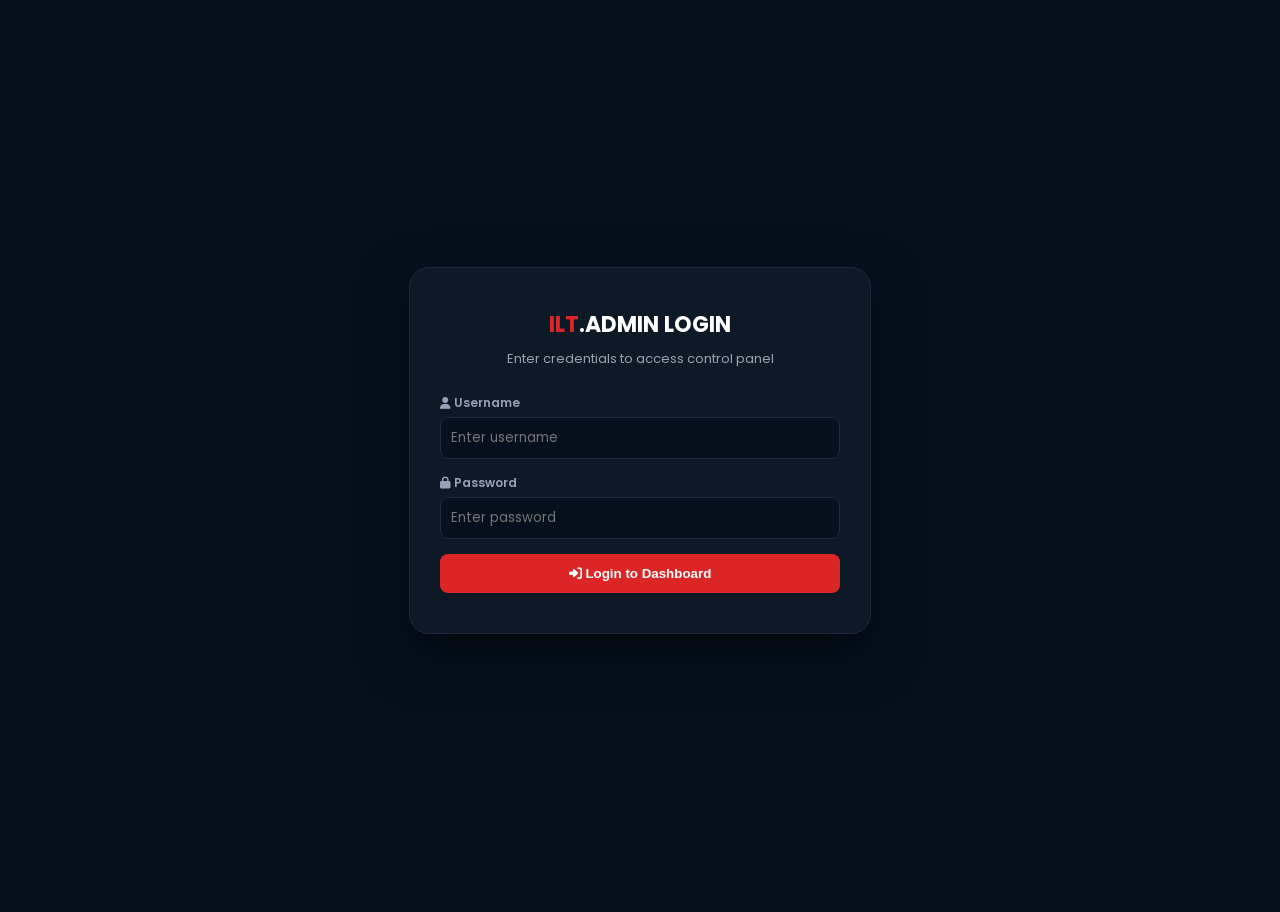
<file: admin.html>
<!DOCTYPE html>
<html lang="en" data-theme="dark">
<head>
    <meta charset="UTF-8">
    <meta name="viewport" content="width=device-width, initial-scale=1.0">
    <title>Admin Dashboard - ILT Retail</title>

    <link rel="preconnect" href="https://fonts.googleapis.com">
    <link rel="preconnect" href="https://fonts.gstatic.com" crossorigin>
    <link href="https://fonts.googleapis.com/css2?family=Poppins:wght@300;400;500;600;700;800&display=swap" rel="stylesheet">
    <link rel="stylesheet" href="https://cdnjs.cloudflare.com/ajax/libs/font-awesome/6.5.1/css/all.min.css">
    
    <style>
        :root {
            --bg-dark: #05101d;
            --card-bg: #0e1927;
            --border: #1e293b;
            --crimson: #dc2626;
            --text-main: #ffffff;
            --text-dim: #94a3b8;
        }

        body {
            background-color: var(--bg-dark);
            color: var(--text-main);
            font-family: 'Poppins', sans-serif;
            margin: 0;
            padding: 20px;
        }

        /* LOGIN OVERLAY STYLES */
        #loginOverlay {
            position: fixed;
            top: 0;
            left: 0;
            width: 100vw;
            height: 100vh;
            background-color: var(--bg-dark);
            z-index: 99999;
            display: flex;
            align-items: center;
            justify-content: center;
            padding: 20px;
            box-sizing: border-box;
        }

        .login-card {
            background: var(--card-bg);
            border: 1px solid var(--border);
            border-radius: 20px;
            padding: 40px 30px;
            width: 100%;
            max-width: 400px;
            box-shadow: 0 20px 50px rgba(0, 0, 0, 0.5);
            text-align: center;
        }

        .login-card h2 {
            margin: 0 0 8px 0;
            font-size: 22px;
            color: var(--crimson);
        }

        .login-card h2 span { color: white; }

        .login-card p {
            color: var(--text-dim);
            font-size: 13px;
            margin: 0 0 25px 0;
        }

        .login-card .form-group { text-align: left; }

        .login-error-msg {
            color: #ef4444;
            font-size: 12px;
            margin-bottom: 15px;
            display: none;
            font-weight: 600;
        }

        .header {
            display: flex;
            justify-content: space-between;
            align-items: center;
            border-bottom: 1px solid var(--border);
            padding-bottom: 15px;
            margin-bottom: 25px;
        }

        .header h1 { margin: 0; font-size: 24px; color: var(--crimson); }
        .header span { color: white; }

        .steps-wrapper {
            display: grid;
            grid-template-columns: repeat(auto-fit, minmax(320px, 1fr));
            gap: 20px;
            margin-bottom: 30px;
        }

        .step-card {
            background: var(--card-bg);
            border: 1px solid var(--border);
            border-radius: 16px;
            padding: 20px;
            position: relative;
        }

        .step-badge {
            display: inline-block;
            background: var(--crimson);
            color: white;
            font-size: 11px;
            font-weight: 800;
            padding: 4px 10px;
            border-radius: 20px;
            text-transform: uppercase;
            margin-bottom: 10px;
        }

        .step-card h3 {
            margin: 0 0 15px 0;
            font-size: 18px;
        }

        .form-group { margin-bottom: 15px; }

        .form-group label {
            display: block;
            font-size: 12px;
            color: var(--text-dim);
            margin-bottom: 5px;
            font-weight: 600;
        }

        .form-group input, .form-group select, .form-group textarea {
            width: 100%;
            padding: 10px;
            background: #05101d;
            border: 1px solid var(--border);
            border-radius: 8px;
            color: white;
            box-sizing: border-box;
            outline: none;
            font-family: inherit;
        }

        .form-group input[type="file"] {
            padding: 7px;
            cursor: pointer;
        }

        .form-group input:focus, .form-group select:focus, .form-group textarea:focus {
            border-color: var(--crimson);
        }

        .img-preview {
            width: 100%;
            height: 120px;
            object-fit: cover;
            border-radius: 8px;
            margin-top: 8px;
            border: 1px dashed var(--border);
            display: none;
        }

        .preview-container {
            display: flex;
            gap: 8px;
            flex-wrap: wrap;
            margin-top: 10px;
        }

        .preview-thumb {
            width: 70px;
            height: 70px;
            object-fit: cover;
            border-radius: 6px;
            border: 1px solid var(--border);
        }

        .preview-thumb.main-thumb {
            border: 2px solid var(--crimson);
        }

        .btn {
            width: 100%;
            padding: 12px;
            background: var(--crimson);
            color: white;
            border: none;
            border-radius: 8px;
            font-weight: 700;
            cursor: pointer;
            transition: 0.2s;
        }

        .btn:hover { background: #b91c1c; }

        .catalog-card {
            background: var(--card-bg);
            border: 1px solid var(--border);
            border-radius: 16px;
            padding: 20px;
        }

        .products-grid {
            display: grid;
            grid-template-columns: repeat(auto-fill, minmax(200px, 1fr));
            gap: 15px;
            margin-top: 15px;
        }

        .prod-item {
            background: #05101d;
            border: 1px solid var(--border);
            border-radius: 12px;
            padding: 10px;
            position: relative;
            display: flex;
            flex-direction: column;
            justify-content: space-between;
        }

        .prod-item img {
            width: 100%;
            height: 140px;
            object-fit: cover;
            border-radius: 8px;
            background: #000;
        }

        .prod-title { font-size: 13px; font-weight: 700; margin: 8px 0 4px 0; }
        .prod-desc { font-size: 11px; color: var(--text-dim); margin-bottom: 8px; display: -webkit-box; -webkit-line-clamp: 2; -webkit-box-orient: vertical; overflow: hidden; }
        .prod-badge { font-size: 10px; color: var(--crimson); font-weight: 600; }

        .delete-btn {
            background: rgba(220, 38, 38, 0.85);
            color: white;
            border: none;
            border-radius: 6px;
            padding: 5px 8px;
            font-size: 11px;
            cursor: pointer;
            margin-top: 8px;
            transition: 0.2s;
        }
        .delete-btn:hover { background: #dc2626; }
    </style>
</head>
<body>

    <!-- LOGIN OVERLAY -->
    <div id="loginOverlay">
        <div class="login-card">
            <h2>ILT<span>.ADMIN LOGIN</span></h2>
            <p>Enter credentials to access control panel</p>
            
            <form id="adminLoginForm">
                <div class="form-group">
                    <label><i class="fa-solid fa-user"></i> Username</label>
                    <input type="text" id="adminUsername" placeholder="Enter username" required>
                </div>
                <div class="form-group">
                    <label><i class="fa-solid fa-lock"></i> Password</label>
                    <input type="password" id="adminPassword" placeholder="Enter password" required>
                </div>

                <div id="loginErrorMsg" class="login-error-msg">
                    <i class="fa-solid fa-circle-exclamation"></i> Invalid Username or Password!
                </div>

                <button type="submit" class="btn"><i class="fa-solid fa-right-to-bracket"></i> Login to Dashboard</button>
            </form>
        </div>
    </div>

    <div class="header">
        <h1>ILT<span>.ADMIN DASHBOARD</span></h1>
        <small style="color: var(--text-dim)">Control Panel for Sports & General Retail</small>
    </div>

    <div class="steps-wrapper">

        <!-- STEP 1: ADD SPORT -->
        <div class="step-card">
            <span class="step-badge">Step 1</span>
            <h3><i class="fa-solid fa-trophy"></i> Add Sport</h3>
            <form id="addSportForm">
                <div class="form-group">
                    <label>Sport Name (Cricket, Rugby etc.)</label>
                    <input type="text" id="sportName" placeholder="Cricket" required>
                </div>
                <div class="form-group">
                    <label>Tagline (Optional)</label>
                    <input type="text" id="sportTagline" placeholder="Custom Whites & Colors">
                </div>
                <div class="form-group">
                    <label>Sport Image (Choose File)</label>
                    <input type="file" id="sportImageFile" accept="image/*">
                    <img id="sportPreview" class="img-preview" alt="Sport Preview">
                </div>
                <button type="submit" class="btn">+ Save Sport</button>
            </form>
        </div>

        <!-- STEP 2: ADD CATEGORY -->
        <div class="step-card">
            <span class="step-badge">Step 2</span>
            <h3><i class="fa-solid fa-tags"></i> Add Category / Item Type</h3>
            <form id="addCategoryForm">
                <div class="form-group">
                    <label>Category Name (Jersey, Cufflinks, Shorts, Medal) *</label>
                    <input type="text" id="categoryName" placeholder="Cufflinks" required>
                </div>
                <div class="form-group">
                    <label>Category Image (Choose File)</label>
                    <input type="file" id="categoryImageFile" accept="image/*">
                    <img id="catPreview" class="img-preview" alt="Category Preview">
                </div>
                <button type="submit" class="btn">+ Save Category</button>
            </form>
        </div>

        <!-- STEP 3: ADD PRODUCT -->
        <div class="step-card" style="border-color: var(--crimson);">
            <span class="step-badge" style="background: #16a34a;">Step 3</span>
            <h3><i class="fa-solid fa-box-open"></i> Add Final Product</h3>
            <form id="addProductForm">
                <div class="form-group">
                    <label>1. Select Sport (Optional - Accessories සඳහා හිස්ව තබන්න)</label>
                    <select id="prodSportSelect">
                        <option value="">-- General / No Sport (Accessories) --</option>
                    </select>
                </div>

                <div class="form-group">
                    <label>2. Select Category / Type *</label>
                    <select id="prodCategorySelect" required>
                        <option value="">-- Choose Category --</option>
                    </select>
                </div>

                <div class="form-group">
                    <label>Product Title *</label>
                    <input type="text" id="prodName" placeholder="Product Title" required>
                </div>

                <div class="form-group">
                    <label>Product Description (Optional)</label>
                    <textarea id="prodDesc" rows="4" placeholder="Enter full product description..."></textarea>
                </div>

                <div class="form-group">
                    <label>Product Images (Main Photo + Sub Photos) *</label>
                    <input type="file" id="prodImageFile" accept="image/*" multiple required>
                    <small style="color: var(--text-dim); display: block; margin-top: 4px;">* පළමුවෙන් Select වන Photo එක Main Photo එක වේ.</small>
                    <div id="prodPreviewContainer" class="preview-container"></div>
                </div>

                <button type="submit" class="btn">+ Save Product Item</button>
            </form>
        </div>

    </div>

    <!-- CATALOG VIEW -->
    <div class="catalog-card">
        <h3><i class="fa-solid fa-list"></i> Live Product Inventory</h3>
        <div id="productsGrid" class="products-grid"></div>
    </div>

    <script>
        // ADMIN LOGIN AUTHENTICATION
        const DEFAULT_USER = "@dmin";
        const DEFAULT_PASS = "VIP@ILT2024";

        document.addEventListener('DOMContentLoaded', () => {
            if (sessionStorage.getItem('ilt_admin_logged_in') === 'true') {
                document.getElementById('loginOverlay').style.display = 'none';
            }
        });

        document.getElementById('adminLoginForm').addEventListener('submit', (e) => {
            e.preventDefault();
            const userVal = document.getElementById('adminUsername').value.trim();
            const passVal = document.getElementById('adminPassword').value.trim();
            const errorMsg = document.getElementById('loginErrorMsg');

            if (userVal === DEFAULT_USER && passVal === DEFAULT_PASS) {
                sessionStorage.setItem('ilt_admin_logged_in', 'true');
                document.getElementById('loginOverlay').style.display = 'none';
                errorMsg.style.display = 'none';
            } else {
                errorMsg.style.display = 'block';
            }
        });

        const API_URL = 'http://localhost:3000/api';
        const SERVER_URL = 'http://localhost:3000';

        const sportSelect = document.getElementById('prodSportSelect');
        const categorySelect = document.getElementById('prodCategorySelect');
        const prodNameInput = document.getElementById('prodName');
        const prodDescInput = document.getElementById('prodDesc');
        const productsGrid = document.getElementById('productsGrid');

        document.addEventListener('DOMContentLoaded', () => {
            loadSports();
            loadCategories();
            loadProducts();
            setupImagePreviews();
        });

        function setupImagePreviews() {
            document.getElementById('prodImageFile').addEventListener('change', function(e) {
                const container = document.getElementById('prodPreviewContainer');
                container.innerHTML = '';
                const files = e.target.files;

                if (files && files.length > 0) {
                    Array.from(files).forEach((file, index) => {
                        const img = document.createElement('img');
                        img.src = URL.createObjectURL(file);
                        img.className = index === 0 ? 'preview-thumb main-thumb' : 'preview-thumb';
                        img.title = index === 0 ? 'Main Photo' : `Sub Photo ${index}`;
                        container.appendChild(img);
                    });
                }
            });

            document.getElementById('sportImageFile').addEventListener('change', function(e) {
                const preview = document.getElementById('sportPreview');
                const file = e.target.files[0];
                if (file) { preview.src = URL.createObjectURL(file); preview.style.display = 'block'; }
            });

            document.getElementById('categoryImageFile').addEventListener('change', function(e) {
                const preview = document.getElementById('catPreview');
                const file = e.target.files[0];
                if (file) { preview.src = URL.createObjectURL(file); preview.style.display = 'block'; }
            });
        }

        // Add Sport Form Handler
        document.getElementById('addSportForm').addEventListener('submit', async (e) => {
            e.preventDefault();
            const formData = new FormData();
            formData.append('name', document.getElementById('sportName').value);
            formData.append('tagline', document.getElementById('sportTagline').value);
            
            const fileInput = document.getElementById('sportImageFile');
            if (fileInput.files[0]) formData.append('image', fileInput.files[0]);

            try {
                const res = await fetch(`${API_URL}/sports`, { method: 'POST', body: formData });
                if (res.ok) {
                    alert('✅ Sport Added Successfully!');
                    document.getElementById('addSportForm').reset();
                    document.getElementById('sportPreview').style.display = 'none';
                    loadSports();
                } else {
                    alert('❌ Failed to add sport.');
                }
            } catch (err) { console.error('Error saving sport:', err); }
        });

        // Add Category Form Handler
        document.getElementById('addCategoryForm').addEventListener('submit', async (e) => {
            e.preventDefault();
            const formData = new FormData();
            formData.append('name', document.getElementById('categoryName').value);
            
            const fileInput = document.getElementById('categoryImageFile');
            if (fileInput.files[0]) formData.append('image', fileInput.files[0]);

            try {
                const res = await fetch(`${API_URL}/categories`, { method: 'POST', body: formData });
                if (res.ok) {
                    alert('✅ Category Added Successfully!');
                    document.getElementById('addCategoryForm').reset();
                    document.getElementById('catPreview').style.display = 'none';
                    loadCategories();
                } else {
                    alert('❌ Failed to add category.');
                }
            } catch (err) { console.error('Error saving category:', err); }
        });

        async function loadSports() {
            try {
                const res = await fetch(`${API_URL}/sports`);
                const resData = await res.json();
                const sports = Array.isArray(resData) ? resData : (resData.data || []);
                
                sportSelect.innerHTML = '<option value="">-- General / No Sport (Accessories) --</option>';
                sports.forEach(s => {
                    sportSelect.innerHTML += `<option value="${s.id}" data-name="${s.name}">${s.name}</option>`;
                });
            } catch (err) { console.error('Error loading sports', err); }
        }

        async function loadCategories() {
            try {
                const res = await fetch(`${API_URL}/categories`);
                const resData = await res.json();
                const categories = Array.isArray(resData) ? resData : (resData.data || []);
                
                categorySelect.innerHTML = '<option value="">-- Choose Category --</option>';
                categories.forEach(c => {
                    categorySelect.innerHTML += `<option value="${c.id}" data-name="${c.name}">${c.name}</option>`;
                });
            } catch (err) { console.error('Error loading categories', err); }
        }

        function autoFillTitle() {
            const selectedSport = sportSelect.options[sportSelect.selectedIndex];
            const sportName = (selectedSport && selectedSport.value) ? selectedSport.dataset.name : '';
            const catName = categorySelect.options[categorySelect.selectedIndex]?.dataset?.name || '';
            
            if (sportName && catName) {
                prodNameInput.value = `${sportName} ${catName}`;
            } else if (catName) {
                prodNameInput.value = catName;
            }
        }
        
        sportSelect.addEventListener('change', autoFillTitle);
        categorySelect.addEventListener('change', autoFillTitle);

        // Add Product Form Handler
        document.getElementById('addProductForm').addEventListener('submit', async (e) => {
            e.preventDefault();
            const formData = new FormData();
            formData.append('name', prodNameInput.value);
            
            // Description stjoere nei de backend
            formData.append('description', prodDescInput.value.trim());

            if (sportSelect.value) {
                formData.append('sport_id', sportSelect.value);
            }
            formData.append('category_id', categorySelect.value);

            const fileInput = document.getElementById('prodImageFile');
            if (fileInput.files.length > 0) {
                for (let i = 0; i < fileInput.files.length; i++) {
                    formData.append('images', fileInput.files[i]);
                }
            }

            try {
                const res = await fetch(`${API_URL}/products`, { 
                    method: 'POST', 
                    body: formData 
                });

                if (res.ok) {
                    alert('🎉 Product Item Successfully Added!');
                    document.getElementById('addProductForm').reset();
                    document.getElementById('prodPreviewContainer').innerHTML = '';
                    loadProducts();
                } else {
                    const errData = await res.json();
                    alert(`❌ Failed to add product: ${errData.error || 'Server Error'}`);
                }
            } catch (err) {
                console.error('Error saving product:', err);
            }
        });

        // Load Live Inventory
        async function loadProducts() {
            try {
                const res = await fetch(`${API_URL}/products`);
                if (!res.ok) return;
                
                const resData = await res.json();
                const products = Array.isArray(resData) ? resData : (resData.data || []);
                
                productsGrid.innerHTML = '';
                
                if (!products || products.length === 0) {
                    productsGrid.innerHTML = '<p style="color: var(--text-dim); text-align: center; grid-column: 1/-1;">No products found in inventory.</p>';
                    return;
                }

                products.forEach(p => {
                    const title = p.name || p.product_title || 'Product';
                    const imgPath = p.image_url || p.image || '';
                    const imgSrc = imgPath ? `${SERVER_URL}${imgPath}` : 'https://via.placeholder.com/150';
                    const descText = p.description ? `<div class="prod-desc">${p.description}</div>` : '';

                    productsGrid.innerHTML += `
                        <div class="prod-item">
                            <img src="${imgSrc}" alt="${title}" onerror="this.src='https://via.placeholder.com/150'">
                            <div class="prod-badge">${p.sport_name || 'General Accessory'}</div>
                            <div class="prod-title">${title}</div>
                            ${descText}
                            <button class="delete-btn" onclick="deleteProduct(${p.id})"><i class="fa-solid fa-trash"></i> Delete</button>
                        </div>
                    `;
                });
            } catch (err) { 
                console.error('Error loading products:', err); 
            }
        }

        // Delete Product Handler
        async function deleteProduct(id) {
            if (!confirm('Are you sure you want to delete this product?')) return;
            try {
                const res = await fetch(`${API_URL}/products/${id}`, { method: 'DELETE' });
                if (res.ok) {
                    loadProducts();
                } else {
                    alert('Failed to delete product.');
                }
            } catch (err) { console.error('Error deleting product', err); }
        }
    </script>
</body>
</html>
</file>
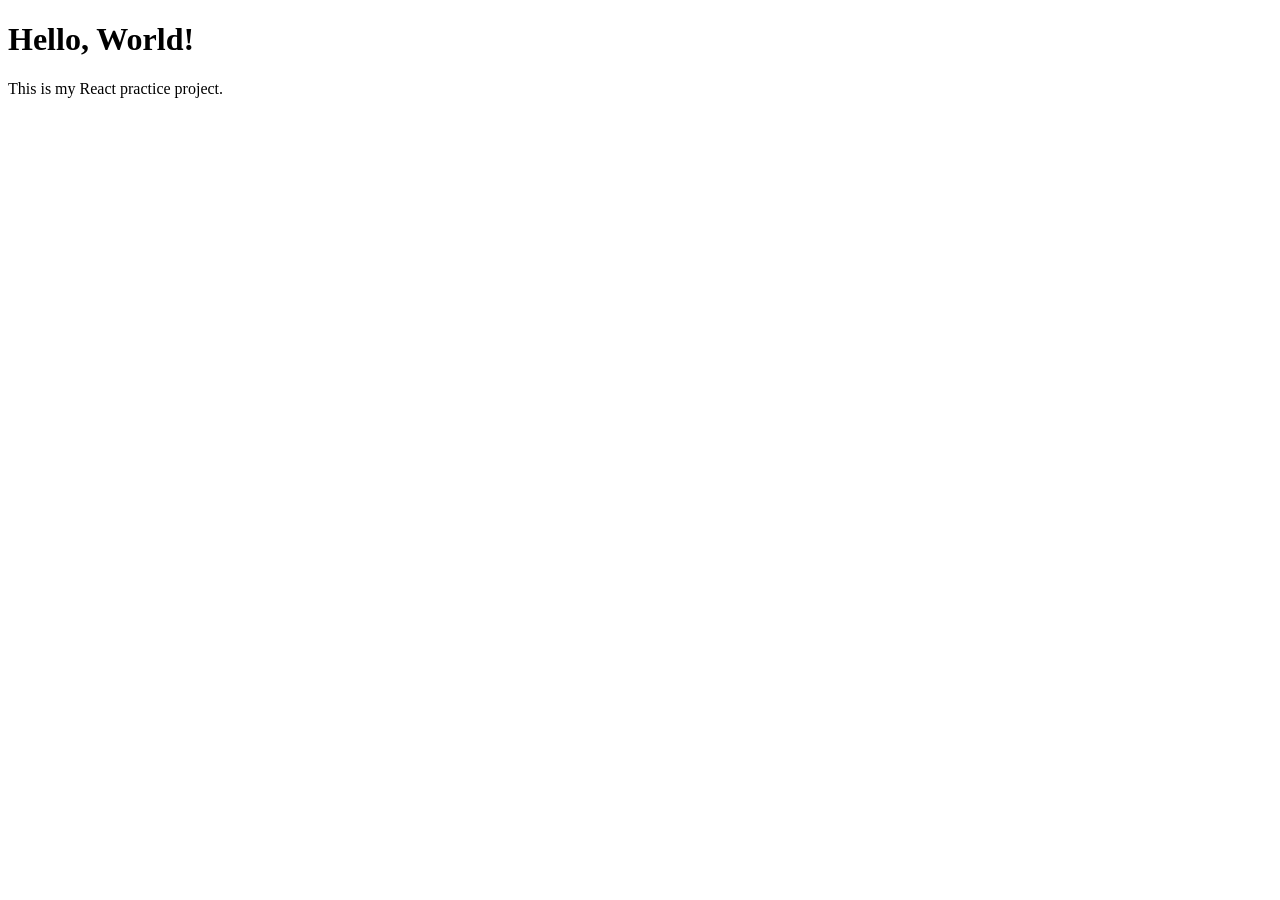
<file: patrice.html>
<!DOCTYPE html>
<html lang="en">
<head>
    <meta charset="UTF-8">
    <meta name="viewport" content="width=device-width, initial-scale=1.0">
    <title>Patrice React Practice</title>
</head>
<body>
    <h1>Hello, World!</h1>
    <p>This is my React practice project.</p>
</body>
</html>
</file>
